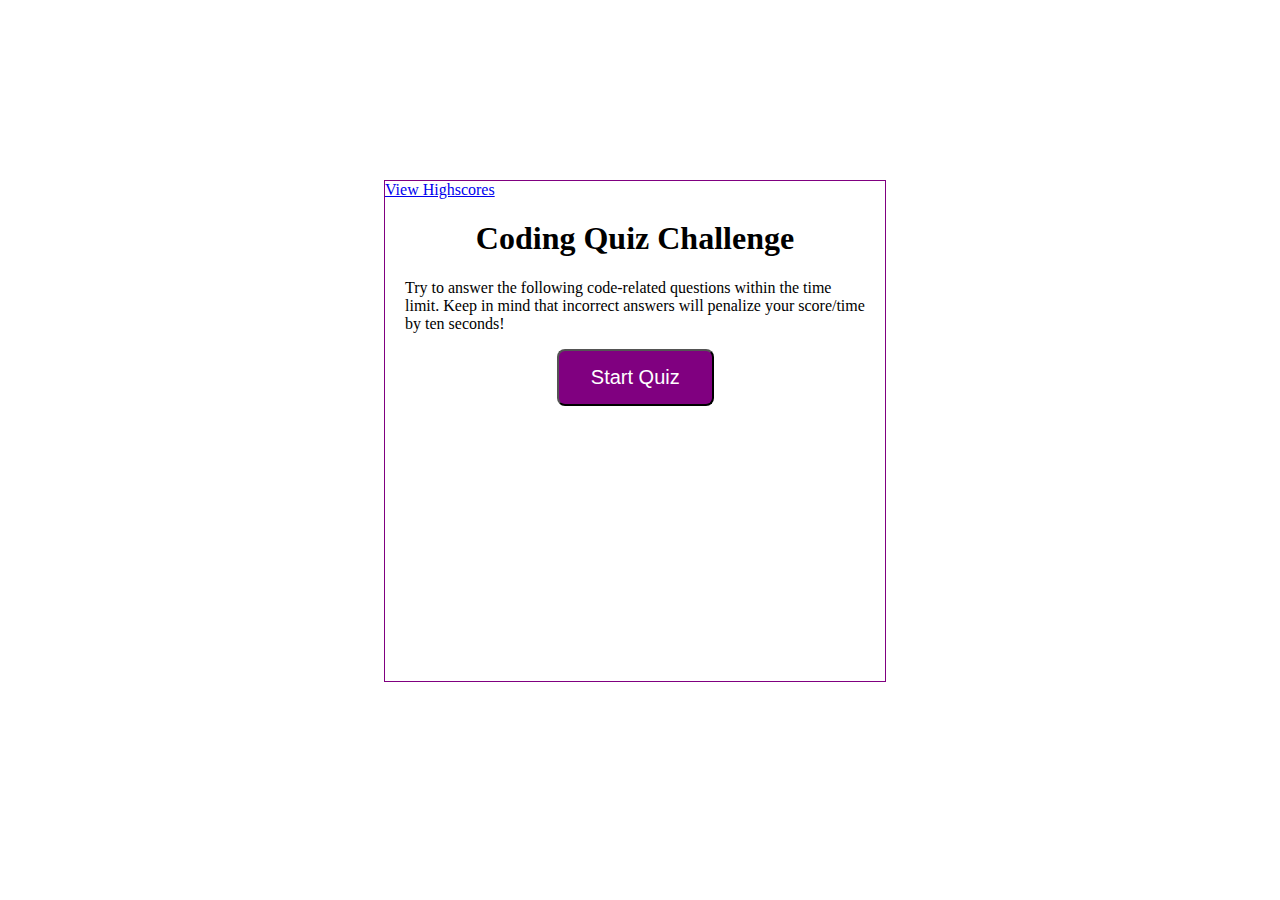
<file: index.html>
<!DOCTYPE html>
<html lang="en">

<head>
    <meta charset="UTF-8">
    <!-- This is the first step in making the document responsive but scaling the items to screen -->
    <meta name="viewport" content="width=device-width, initial-scale=1.0">
    <!-- barry hardacre Homework Code Quiz -->
    <meta http-equiv="X-UA-Compatible" content="ie=edge">
    <!-- This is the style links -->
    <link rel="stylesheet" type="text/css" href="./starter/assets/css/styles.css">

    <!-- This is the title-->
    <title>Code Quiz</title>
</head>

<body>
    <!-- Link to highscores -->
    <!-- This is a wrapper -->
    <div id="wrapper">
      <a href="./starter/highscores.html">View Highscores</a>
        <!-- Div for timer -->
        <div id="currentTime"></div>
        <!-- Div for quiz content -->
        <div id="questionsDiv">
            <h1>Coding Quiz Challenge</h1>
            <p>Try to answer the following code-related questions within the time limit. Keep in mind that incorrect
                answers
                will penalize your score/time by ten seconds!</p>
            <ul id="choicesUl"></ul>
            <!-- Buttons -->
            <button id="startTime">Start Quiz</button>
        </div>

    </div>


    <script src="./starter/questions.js"></script>


</body>

</html>
</file>
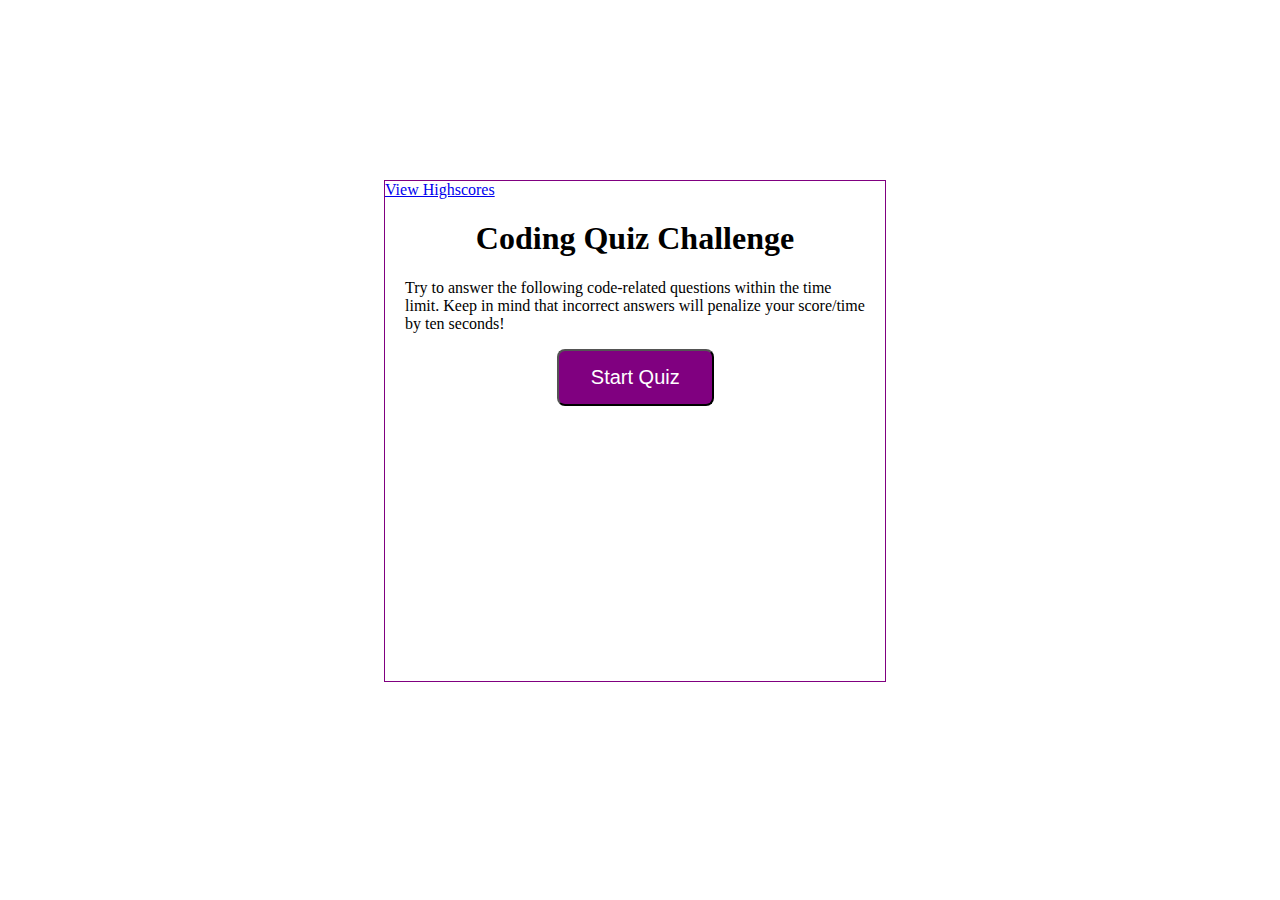
<file: starter/index.html>
<!DOCTYPE html>
<html lang="en">

<head>
    <meta charset="UTF-8">
    <!-- This is the first step in making the document responsive but scaling the items to screen -->
    <meta name="viewport" content="width=device-width, initial-scale=1.0">
    <!-- barry hardacre Homework Code Quiz -->
    <meta http-equiv="X-UA-Compatible" content="ie=edge">
    <!-- This is the style links -->
    <link rel="stylesheet" type="text/css" href="./assets/css/styles.css">

    <!-- This is the title-->
    <title>Code Quiz</title>
</head>

<body>
    <!-- Link to highscores -->
    <!-- This is a wrapper -->
    <div id="wrapper">
      <a href="./highscores.html">View Highscores</a>
        <!-- Div for timer -->
        <div id="currentTime"></div>
        <!-- Div for quiz content -->
        <div id="questionsDiv">
            <h1>Coding Quiz Challenge</h1>
            <p>Try to answer the following code-related questions within the time limit. Keep in mind that incorrect
                answers
                will penalize your score/time by ten seconds!</p>
            <ul id="choicesUl"></ul>
            <!-- Buttons -->
            <button id="startTime">Start Quiz</button>
        </div>

    </div>


    <script src="./questions.js"></script>


</body>

</html>
</file>
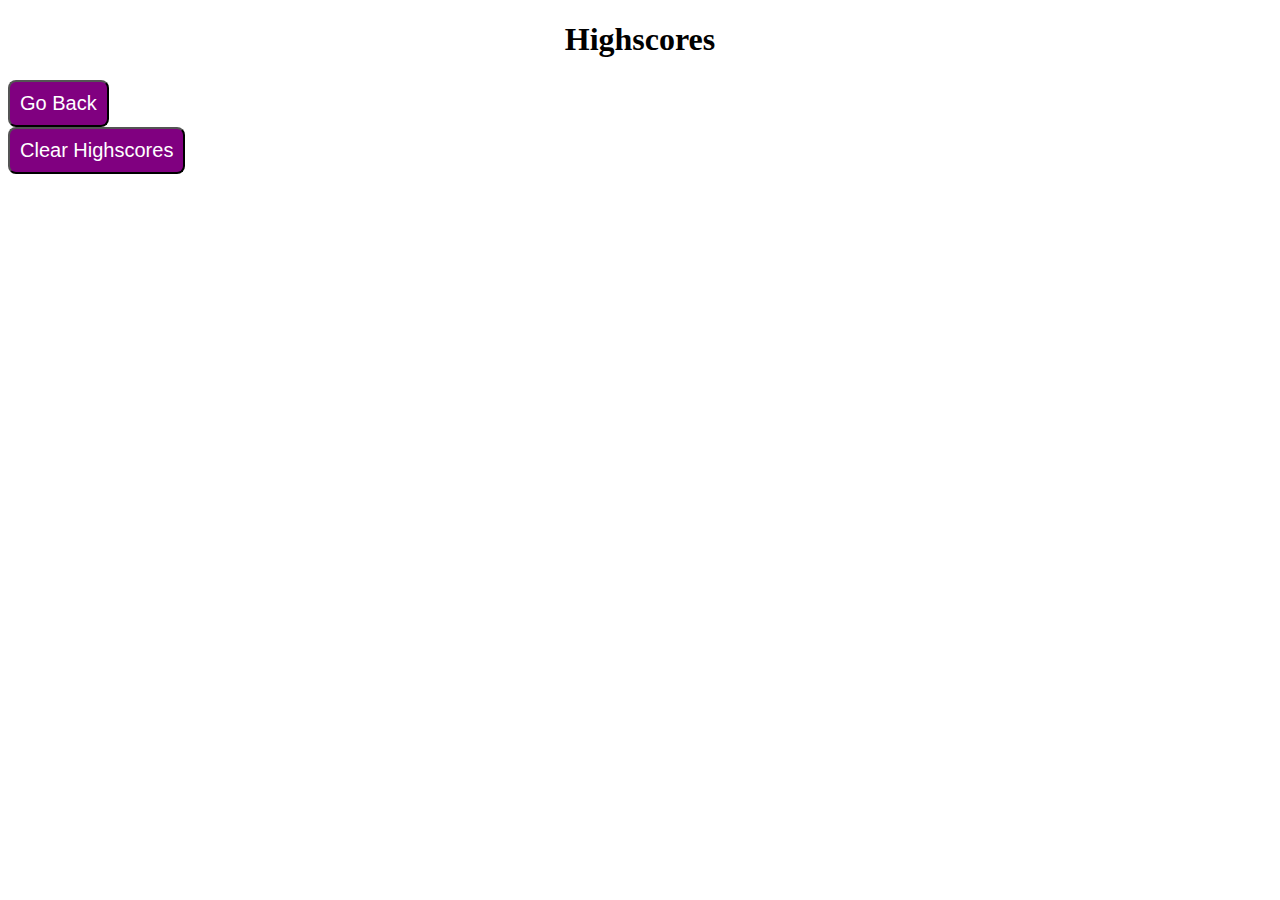
<file: starter/highscores.html>
<!DOCTYPE html>
<html lang="en">
  <head>
    <meta charset="UTF-8" />
    <meta name="viewport" content="width=device-width, initial-scale=1.0" />
    <meta http-equiv="X-UA-Compatible" content="ie=edge" />
    <title>Highscores</title>

    <link rel="stylesheet" href="./assets/css/styles.css" />
  </head>

  <body>
    <div class="wrapper">
      <h1>Highscores</h1>
      <ol id="highscores"></ol>

      <a href="index.html"><button id="goBack">Go Back</button></a>
      <button id="clear">Clear Highscores</button>
    </div>

    <script src="./highscore.js"></script>
  </body>
</html>
</file>
<file: starter/assets/css/styles.css>
#wrapper {
  position: absolute;
  left: 30%;
  top: 20%;
  width: 500px;
  height: 500px;
  border: 1px solid purple;
}
#startTime {
  background-color: purple;
  margin-left: 33%;
  padding: 15px 32px;
  font-size: 20px;
  color: white;
}
#questionsDiv {
  margin: 20px;
}

#currentTime {
  float: right;
}

#goBack {
  background-color: purple;
  position: relative;
  padding: 10px;
  font-size: 20px;
  color: white;
  top: 30%;
  width: auto;
  text-align: center;
  text-decoration: none;
}



#clear {
  display: flex;
  justify-content: center;
  align-items: center;
  background-color: purple;
  /* position: relative; */
  padding: 10px;
  font-size: 20px;
  color: white;
  top: 30%;
  right: 5%;
  text-align: center;
}

button {
  border-radius: 8px;
}

textarea {
  width: 90%;
  margin: 20px;
}

#Submit {
  background-color: purple;
  margin-left: 33%;
  padding: 15px 32px;
  font-size: 20px;
  color: white;
}

label {
  margin-right: 10px;
}
input {
  margin-bottom: 20px;
  width: 50%;
  border: 1px solid lightgray;
}

h1 {
  text-align: center;
}

li {
  background-color: purple;
  margin-top: 10px;
  padding: 5px 15px;
  width: 80%;
  font-size: 18px;
  color: white;
}

#createDiv {
  margin-top: 20px;
  border-top: 1px solid lightgray;
}

/* Start media queries */
/* A Media Query max-width: 786px */
@media screen and (max-width: 786px) {
/* Resized content to fit 786px  */
body {
  max-width: 786px;
}
/* Resized main-content to fit 786px  */
#wrapper {
position: absolute;
left: 20%;
}

a {
margin-left: 20%;
}
#goBack {
  
  position: relative;
  left: 55%;
}

#clear {
  display: flex;
  justify-content: center;
  align-items: center;
  position: relative;
  right: 5%;
  text-align: center;
}
}

/* A Media Query max-width: 640px */
@media screen and (max-width: 640px) {
/* Resized content to fit 640px  */
body {
  min-width: 640px;
}
/* Resized main-content to fit 640px  */
#wrapper {
position: absolute;
left: 10%;
}
a {
margin-left: 10%;
}


}
</file>
